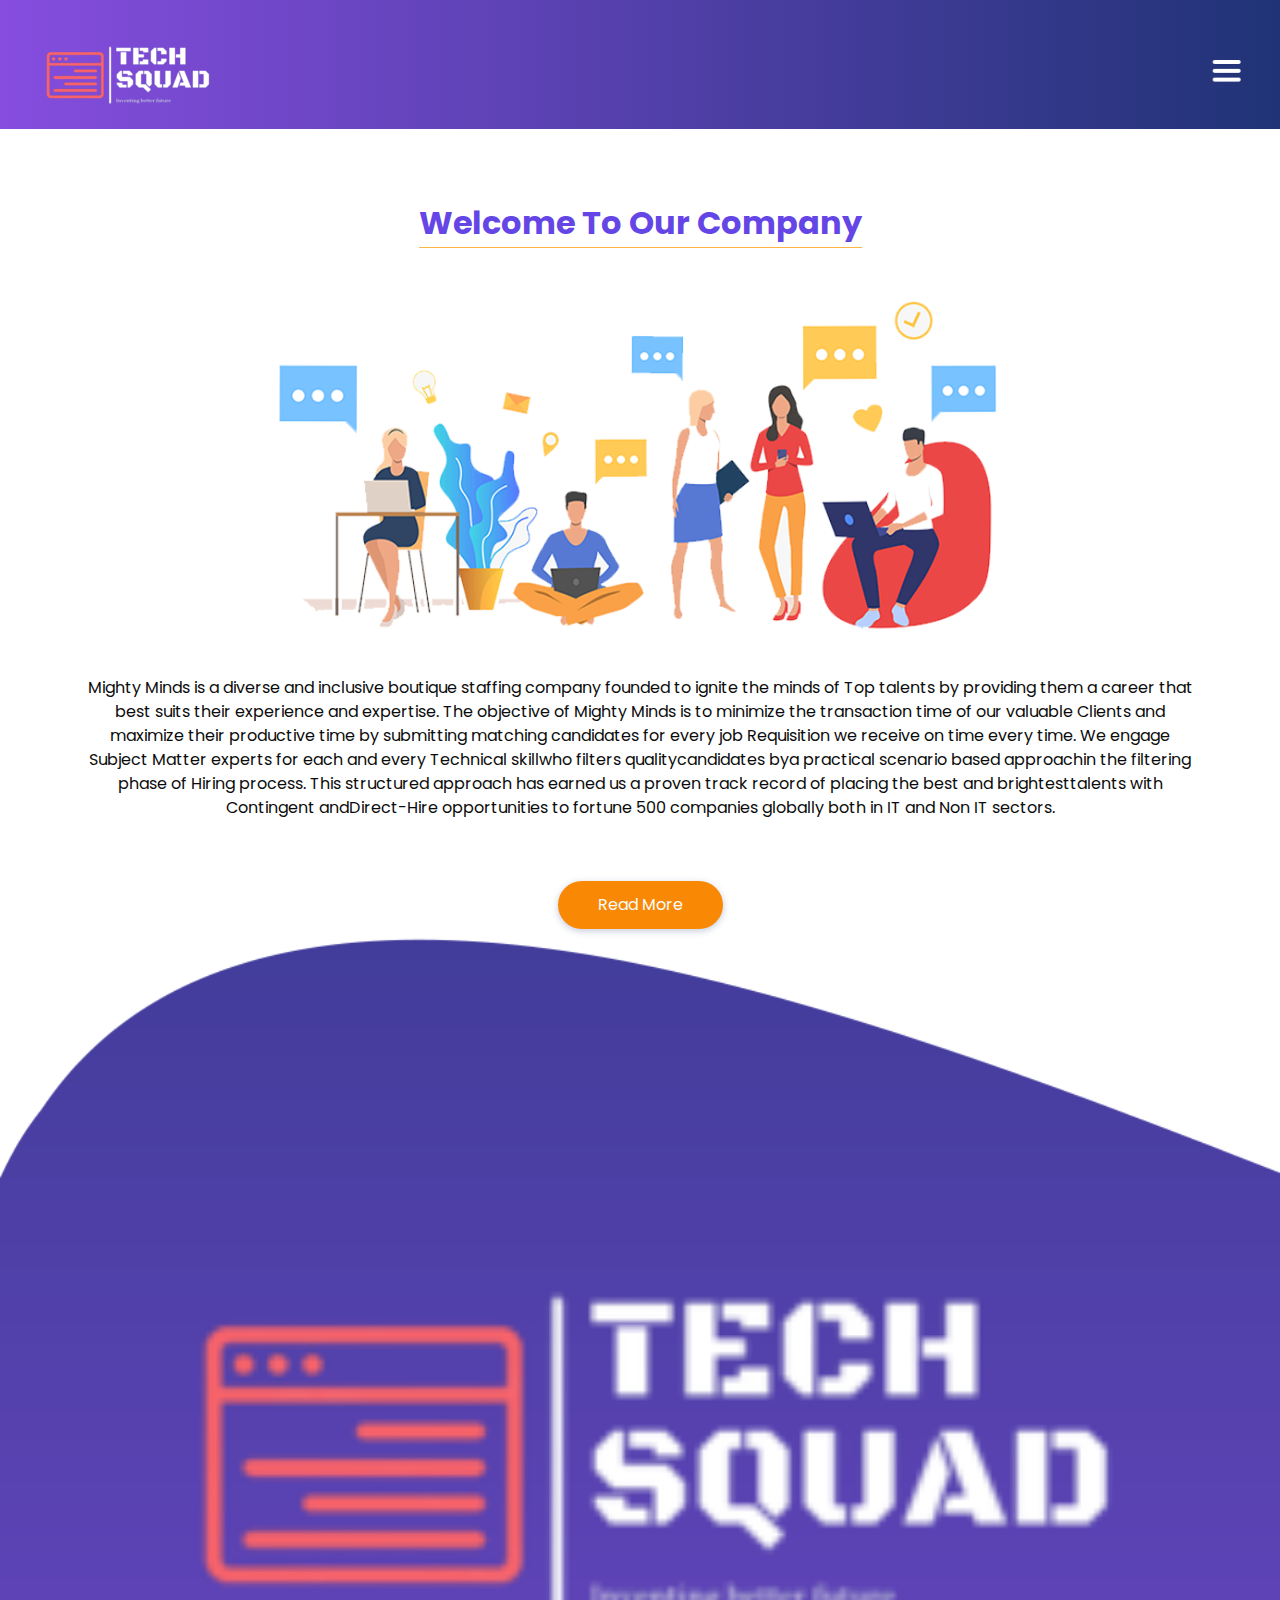
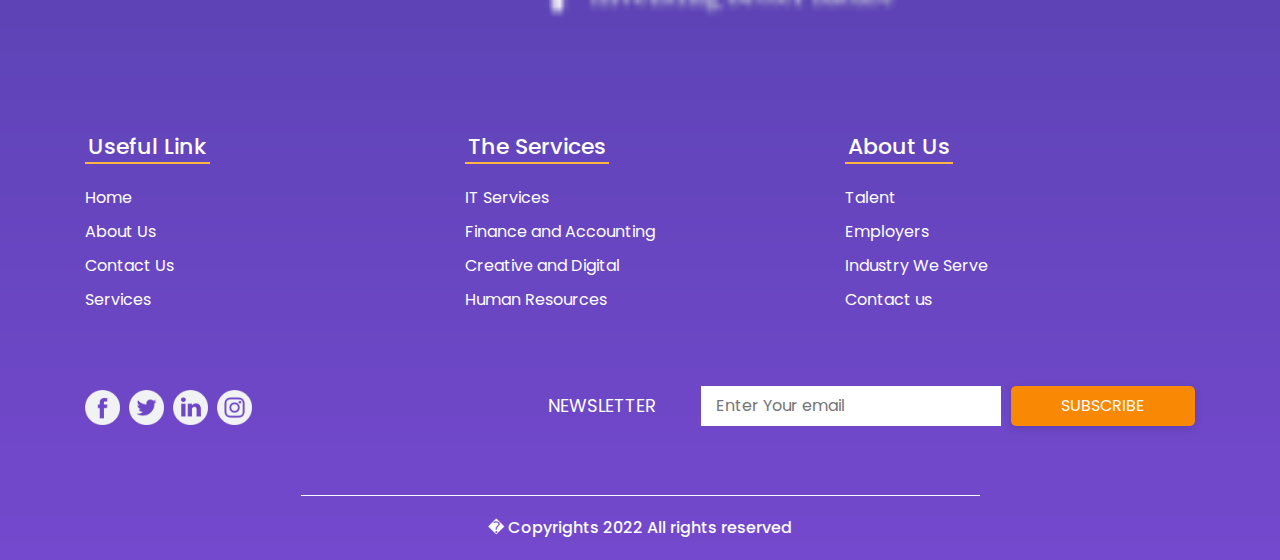
<file: about.html>
<!DOCTYPE html><html><head><meta charset="utf-8"/>


  <link rel="icon" href="images/logo-3-transformed.ico">
  <meta http-equiv="X-UA-Compatible" content="IE=edge"/>
  <!-- Mobile Metas -->
  <meta name="viewport" content="width=device-width, initial-scale=1, shrink-to-fit=no"/>
  <!-- Site Metas -->
  <meta name="keywords" content="TECH SQUAD service provider for IT, HUMANN Resources,Business ANALYST ,FINANCE AND DIGITEL SERVICE"/>
  <meta name="description" content="TECH SQUAD service provider for IT, HUMANN Resources,Business ANALYST ,FINANCE AND DIGITEL SERVICE"/>
  <meta name="author" content="balajimanokaran web developer"/>

  <title>TECH SQUAD</title>

  <!-- slider stylesheet -->
  <link rel="stylesheet" type="text/css" href="https://cdnjs.cloudflare.com/ajax/libs/OwlCarousel2/2.1.3/assets/owl.carousel.min.css"/>

  <!-- bootstrap core css -->
  <link rel="stylesheet" type="text/css" href="css/bootstrap.css"/>

  <!-- fonts style -->
  <link href="https://fonts.googleapis.com/css?family=Dosis:400,500|Poppins:400,700&amp;display=swap" rel="stylesheet"/>
  <!-- Custom styles for this template -->
  <link href="css/style.css" rel="stylesheet"/>
  <!-- responsive style -->
  <link href="css/responsive.css" rel="stylesheet"/>
</head>

<body class="sub_page">
  <div class="hero_area">
    <!-- header section strats -->
    <header class="header_section">
      <div class="container-fluid">
        <div class="row">
          <div class="col-lg-12">
            <nav class="navbar navbar-expand-lg custom_nav-container ">
              <a class="navbar-brand" href="index.html">
                <span style="    width: max-content;">
                  <img class="logo" src="images\logo-3.png">
                </span>
              </a>
              <button class="navbar-toggler" type="button" data-toggle="collapse" data-target="#navbarSupportedContent" aria-controls="navbarSupportedContent" aria-expanded="false" aria-label="Toggle navigation">
                <span class="navbar-toggler-icon"></span>
              </button>

              <div class="collapse navbar-collapse" id="navbarSupportedContent">
                <div class="d-flex  flex-column flex-lg-row align-items-center">
                  <ul class="navbar-nav  ">
                    <li class="nav-item active">
                      <a class="nav-link" href="index.html">Home <span class="sr-only">(current)</span></a>
                    </li>
                    <li class="nav-item">
                      <a class="nav-link" href="about.html">About </a>
                    </li>

                    <li class="nav-item ">
                    

                      <div class="dropdown">
                        <div class=" nav-link dropbtn"><a class=" nav-link dropbtn" href="ouruproch.html">Our &nbsp;Approach</a></div>
                        <div class="dropdown-content">
                      <a href="#">Our Unique Hiring Approach</a>
                      <a href="#">Why Us</a>
                      <a href="#">Employers</a>
                      <a href="#">Industry We Serve</a>
                        </div></div>
                    </li>
                    <li class="nav-item">

                      <div class="dropdown">
                        <div class=" nav-link dropbtn ourdata">Our&nbsp;Database</div>
                        <div style="min-width: 140px;" class="dropdown-content">
                          <a href="IT.html">IT Services</a>
                          <a href="digital.html">Creative and Digital</a>
                          <a href="finance.html">Finance and Accounting</a>
                          <a href="support.html">Support Function</a>
                        </div></div>
                      
                    </li>
                    <li class="nav-item">
                      <a class="nav-link" href="service.html">Our Focus Areas  </a>
                    </li>
                    <li class="nav-item">
                      <a class="nav-link" href="team.html">Our Team   </a>
                    </li>


                    <li class="nav-item">
                      <a class="nav-link" href="contact.html">Contact us</a>
                    </li>
                    
                  </ul>
                  
                </div>
              </div>
            </nav>
          </div>
        </div>
      </div>
    </header>
    <!-- end header section -->
  </div>

  <!-- welcome section -->
  <section class="welcome_section layout_padding">
    <div class="container">
      <div class="custom_heading-container">
        <h2>
          Welcome To Our Company
        </h2>
      </div>
      <div class="layout_padding2">
        <div class="img-box">
          <img src="images/welcome.png" alt=""/>
        </div>
        <div class="detail-box">
          <p>
            Mighty Minds is a diverse and inclusive boutique staffing company founded to ignite the minds of Top talents by providing them a career that best suits their experience and expertise. The objective of Mighty Minds is to minimize the transaction time of our valuable Clients and maximize their productive time by submitting matching candidates for every job Requisition we receive on time every time. We engage Subject Matter experts for each and every Technical skillwho filters qualitycandidates bya practical scenario based approachin the filtering phase of Hiring process. This structured approach has earned us a proven track record of placing the best and brightesttalents with Contingent andDirect-Hire opportunities to fortune 500 companies globally both in IT and Non IT sectors.
          </p>
          <div>
            <a href="">
              Read More
            </a>
          </div>
        </div>
      </div>

    </div>
  </section>
  <!-- end welcome section -->


<!-- end contact section -->
<div class="footer_bg">
  <!-- info section -->
  <section class="info_section layout_padding2-bottom">
    <div class="container containerbot">
      <h3 class="orangetext">
        <span>
                <img class="footerlogo" src="images\logo-3.png">
              </span>
      </h3>
    </div>
    <div class="container info_content containerbot">

      <div>
        <div class="row">
          <div class="col-md-6 col-lg-4">
            <div class="d-flex">
              <h5>
                Useful Link
              </h5>
            </div>
            <div class="d-flex ">
              <ul>
                <li>
                  <a href="index.html">
                    Home
                  </a>
                </li>
                <li>
                  <a href="about.html">
                    About Us
                  </a>
                </li>
                <li>
                  <a href="contact.html">
                    Contact Us
                  </a>
                </li>
                <li>
                  <a href="service.html">
                    Services
                  </a>
                </li>
              
              </ul>

            </div>
          </div>
          <div class="col-md-6 col-lg-4">
            <div class="d-flex">
              <h5>
                The Services
              </h5>
            </div>
            <div class="d-flex ">
              <ul>
               
                <li>
                  <a href="IT.html">
                    IT Services
                  </a>
                </li>
                <li>
                  <a href="finance.html">
                    Finance and Accounting
                  </a>
                </li>
                <li>
                  <a href="digital.html">
                    Creative and Digital
                  </a>
                </li>
                <li>
                  <a href="support.html">
                    Human Resources
                  </a>
                </li>
              </ul>

            </div>
          </div>
          <div class="col-md-6 col-lg-4">
            <div class="d-flex">
              <h5>
                About Us
               
              </h5>
            </div>
            <div class="d-flex ">
              <ul>
                
                <li>
                  <a href="ouruproch.html">
                    Talent 
                  </a>
                </li>
                <li>
                  <a href="ouruproch.html">
                    Employers 
                  </a>
                </li>
                <li>
                  <a href="ouruproch.html">
                    Industry We Serve 
                  </a>
                </li>
                <li>
                  <a href="contact.html">
                    Contact us
                  </a>
                </li>
               
              </ul>
              
            </div>
          </div>
        </div>
      </div>
      <div class="d-flex flex-column flex-lg-row justify-content-between align-items-center align-items-lg-baseline">
        <div class="social-box">
          <a href="">
            <img src="images/fb.png" alt=""/>
          </a>

          <a href="">
            <img src="images/twitter.png" alt=""/>
          </a>
          <a href="">
            <img src="images/linkedin1.png" alt=""/>
          </a>
          <a href="">
            <img src="images/instagram1.png" alt=""/>
          </a>
        </div>
        <div class="form_container mt-5">
          <form action="">
            <label for="subscribeMail">
              Newsletter
            </label>
            <input type="email" placeholder="Enter Your email" id="subscribeMail"/>
            <button type="submit">
              Subscribe
            </button>
          </form>
        </div>
      </div>
    </div>

  </section>

  <!-- end info_section -->

  <!-- footer section -->
  <section class="container-fluid footer_section">
    <p>
      � Copyrights 2022 All rights reserved
    </p>
  </section>
  <!-- footer section -->
</div>


<script type="text/javascript" src="js/jquery-3.4.1.min.js"></script>
<script type="text/javascript" src="js/bootstrap.js"></script>

<style>

  @media (min-width: 300px)and (max-width:991px){
  .ourdata{
    
    margin-left: 30px;
  
  }
  }


  

  </style>

</body></html>
</file>
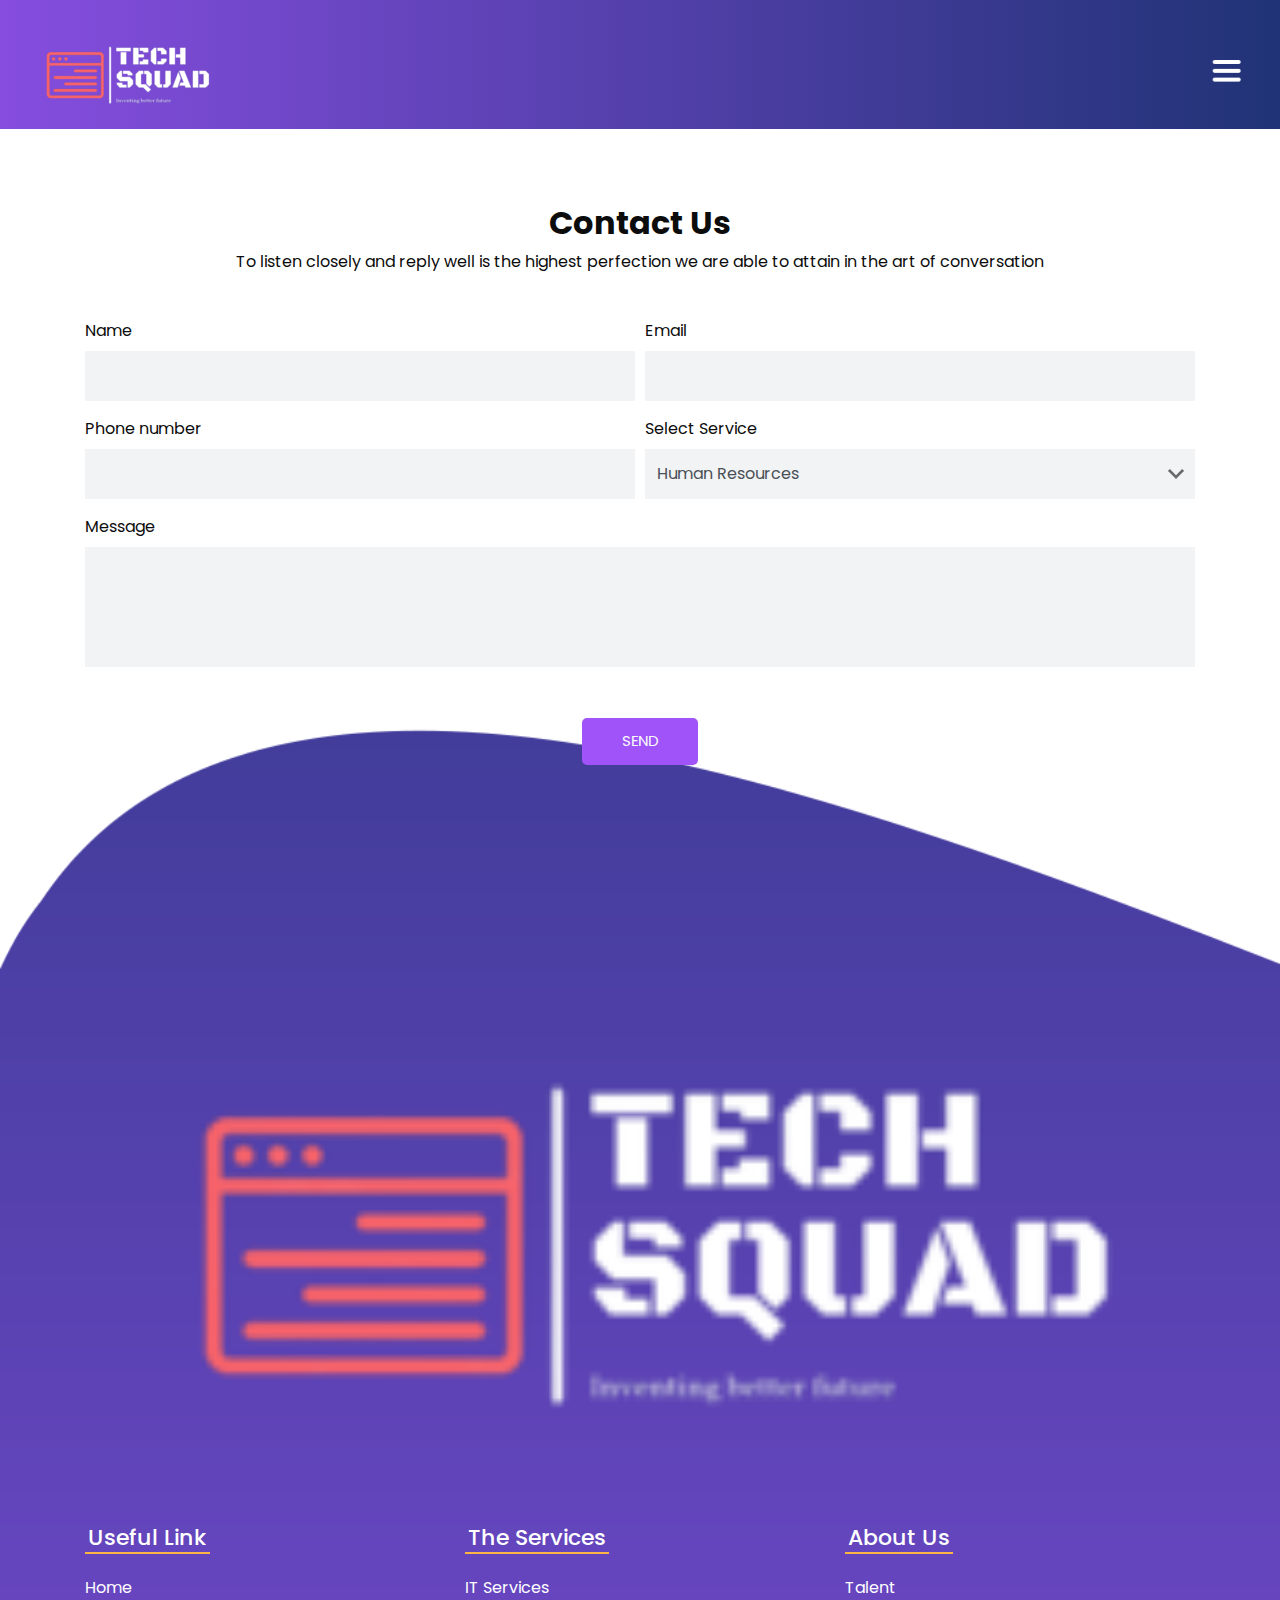
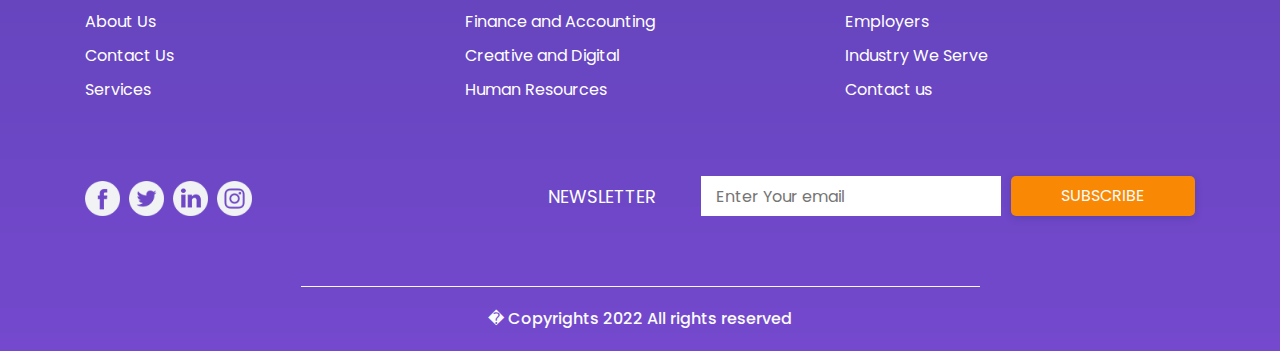
<file: contact.html>
<!DOCTYPE html><html><head><meta charset="utf-8"/>


  <link rel="icon" href="images/logo-3-transformed.ico">
  <meta http-equiv="X-UA-Compatible" content="IE=edge"/>
  <!-- Mobile Metas -->
  <meta name="viewport" content="width=device-width, initial-scale=1, shrink-to-fit=no"/>
  <!-- Site Metas -->
  <meta name="keywords" content="TECH SQUAD service provider for IT, HUMANN Resources,Business ANALYST ,FINANCE AND DIGITEL SERVICE"/>
  <meta name="description" content="TECH SQUAD service provider for IT, HUMANN Resources,Business ANALYST ,FINANCE AND DIGITEL SERVICE"/>
  <meta name="author" content="balajimanokaran web developer"/>

  <title>TECH SQUAD</title>

  <!-- slider stylesheet -->
  <link rel="stylesheet" type="text/css" href="https://cdnjs.cloudflare.com/ajax/libs/OwlCarousel2/2.1.3/assets/owl.carousel.min.css"/>

  <!-- bootstrap core css -->
  <link rel="stylesheet" type="text/css" href="css/bootstrap.css"/>

  <!-- fonts style -->
  <link href="https://fonts.googleapis.com/css?family=Dosis:400,500|Poppins:400,700&amp;display=swap" rel="stylesheet"/>
  <!-- Custom styles for this template -->
  <link href="css/style.css" rel="stylesheet"/>
  <!-- responsive style -->
  <link href="css/responsive.css" rel="stylesheet"/>
</head>

<body class="sub_page">
  <div class="hero_area">
    <!-- header section strats -->
    <header class="header_section">
      <div class="container-fluid">
        <div class="row">
          <div class="col-lg-12">
            <nav class="navbar navbar-expand-lg custom_nav-container ">
              <a class="navbar-brand" href="index.html">
                <span style="    width: max-content;">
                  <img class="logo" src="images\logo-3.png">
                </span>
              </a>
              <button class="navbar-toggler" type="button" data-toggle="collapse" data-target="#navbarSupportedContent" aria-controls="navbarSupportedContent" aria-expanded="false" aria-label="Toggle navigation">
                <span class="navbar-toggler-icon"></span>
              </button>

              <div class="collapse navbar-collapse" id="navbarSupportedContent">
                <div class="d-flex  flex-column flex-lg-row align-items-center">
                  <ul class="navbar-nav  ">
                    <li class="nav-item active">
                      <a class="nav-link" href="index.html">Home <span class="sr-only">(current)</span></a>
                    </li>
                    <li class="nav-item">
                      <a class="nav-link" href="about.html">About </a>
                    </li>

                    <li class="nav-item ">
                    

                      <div class="dropdown">
                        <div class=" nav-link dropbtn"><a class=" nav-link dropbtn" href="ouruproch.html">Our &nbsp;Approach</a></div>
                        <div class="dropdown-content">
                      <a href="#">Our Unique Hiring Approach</a>
                      <a href="#">Why Us</a>
                      <a href="#">Employers</a>
                      <a href="#">Industry We Serve</a>
                        </div></div>
                    </li>
                    <li class="nav-item">

                      <div class="dropdown">
                        <div class=" nav-link dropbtn ourdata">Our&nbsp;Database</div>
                        <div style="min-width: 140px;" class="dropdown-content">
                          <a href="IT.html">IT Services</a>
                          <a href="digital.html">Creative and Digital</a>
                          <a href="finance.html">Finance and Accounting</a>
                          <a href="support.html">Support Function</a>
                        </div></div>
                      
                    </li>
                    <li class="nav-item">
                      <a class="nav-link" href="service.html">Our Focus Areas  </a>
                    </li>
                    <li class="nav-item">
                      <a class="nav-link" href="team.html">Our Team   </a>
                    </li>


                    <li class="nav-item">
                      <a class="nav-link" href="contact.html">Contact us</a>
                    </li>
                    
                  </ul>
                  
                </div>
              </div>
            </nav>
          </div>
        </div>
      </div>
    </header>
    <!-- end header section -->
  </div>

  <!-- contact section -->
  <section class="contact_section layout_padding">
    <div class="container contact_heading">
      <h2>
        Contact Us
      </h2>
      <p>
        To listen closely and reply well is the highest perfection we are able to attain in the art of conversation
      </p>
    </div>
    <div class="container">
      <form>
        <div class="form-row">
          <div class="form-group col-md-6">
            <label for="inputName4">Name</label>
            <input type="text" class="form-control" id="inputName4"/>
          </div>
          <div class="form-group col-md-6">
            <label for="inputEmail4">Email</label>
            <input type="email" class="form-control" id="inputEmail4"/>
          </div>

        </div>
        <div class="form-row">
          <div class="form-group col-md-6">
            <label for="inputNumber4">Phone number</label>
            <input type="tel" class="form-control" id="inputNumber4"/>
          </div>
          <div class="form-group col-md-6">
            <label for="inputState">Select Service</label>
            <select id="inputState" class="form-control">
              <option selected="">Human Resources</option>
              <option>Creative and Digital</option>
              <option>IT Services</option>
              <option>Finance and Accounting</option>
            </select>
          </div>

        </div>
        <div class="form-group">
          <label for="inputMessage">Message</label>
          <input type="text" class="form-control" id="inputMessage" placeholder=""/>
        </div>
    </div>

    <div class="d-flex justify-content-center">
      <button type="submit" class="">Send</button>
    </div>
    </form>
    
  </section>

<!-- end contact section -->
<div class="footer_bg">
  <!-- info section -->
  <section class="info_section layout_padding2-bottom">
    <div class="container containerbot">
      <h3 class="orangetext">
        <span>
                <img class="footerlogo" src="images\logo-3.png">
              </span>
      </h3>
    </div>
    <div class="container info_content containerbot">

      <div>
        <div class="row">
          <div class="col-md-6 col-lg-4">
            <div class="d-flex">
              <h5>
                Useful Link
              </h5>
            </div>
            <div class="d-flex ">
              <ul>
                <li>
                  <a href="index.html">
                    Home
                  </a>
                </li>
                <li>
                  <a href="about.html">
                    About Us
                  </a>
                </li>
                <li>
                  <a href="contact.html">
                    Contact Us
                  </a>
                </li>
                <li>
                  <a href="service.html">
                    Services
                  </a>
                </li>
                
              </ul>

            </div>
          </div>
          <div class="col-md-6 col-lg-4">
            <div class="d-flex">
              <h5>
                The Services
              </h5>
            </div>
            <div class="d-flex ">
              <ul>
               
                <li>
                  <a href="IT.html">
                    IT Services
                  </a>
                </li>
                <li>
                  <a href="finance.html">
                    Finance and Accounting
                  </a>
                </li>
                <li>
                  <a href="digital.html">
                    Creative and Digital
                  </a>
                </li>
                <li>
                  <a href="support.html">
                    Human Resources
                  </a>
                </li>
              </ul>

            </div>
          </div>
          <div class="col-md-6 col-lg-4">
            <div class="d-flex">
              <h5>
                About Us
               
              </h5>
            </div>
            <div class="d-flex ">
              <ul>
                
                <li>
                  <a href="ouruproch.html">
                    Talent 
                  </a>
                </li>
                <li>
                  <a href="ouruproch.html">
                    Employers 
                  </a>
                </li>
                <li>
                  <a href="ouruproch.html">
                    Industry We Serve 
                  </a>
                </li>
                <li>
                  <a href="contact.html">
                    Contact us
                  </a>
                </li>
               
              </ul>
              
            </div>
          </div>
        </div>
      </div>
      <div class="d-flex flex-column flex-lg-row justify-content-between align-items-center align-items-lg-baseline">
        <div class="social-box">
          <a href="">
            <img src="images/fb.png" alt=""/>
          </a>

          <a href="">
            <img src="images/twitter.png" alt=""/>
          </a>
          <a href="">
            <img src="images/linkedin1.png" alt=""/>
          </a>
          <a href="">
            <img src="images/instagram1.png" alt=""/>
          </a>
        </div>
        <div class="form_container mt-5">
          <form action="">
            <label for="subscribeMail">
              Newsletter
            </label>
            <input type="email" placeholder="Enter Your email" id="subscribeMail"/>
            <button type="submit">
              Subscribe
            </button>
          </form>
        </div>
      </div>
    </div>

  </section>

  <!-- end info_section -->

  <!-- footer section -->
  <section class="container-fluid footer_section">
    <p>
      � Copyrights 2022 All rights reserved
    </p>
  </section>
  <!-- footer section -->
</div>


<script type="text/javascript" src="js/jquery-3.4.1.min.js"></script>
<script type="text/javascript" src="js/bootstrap.js"></script>
<style>

  @media (min-width: 300px)and (max-width:991px){
  .ourdata{
    
    margin-left: 30px;
  
  }
  }
  </style>


</body></html>
</file>
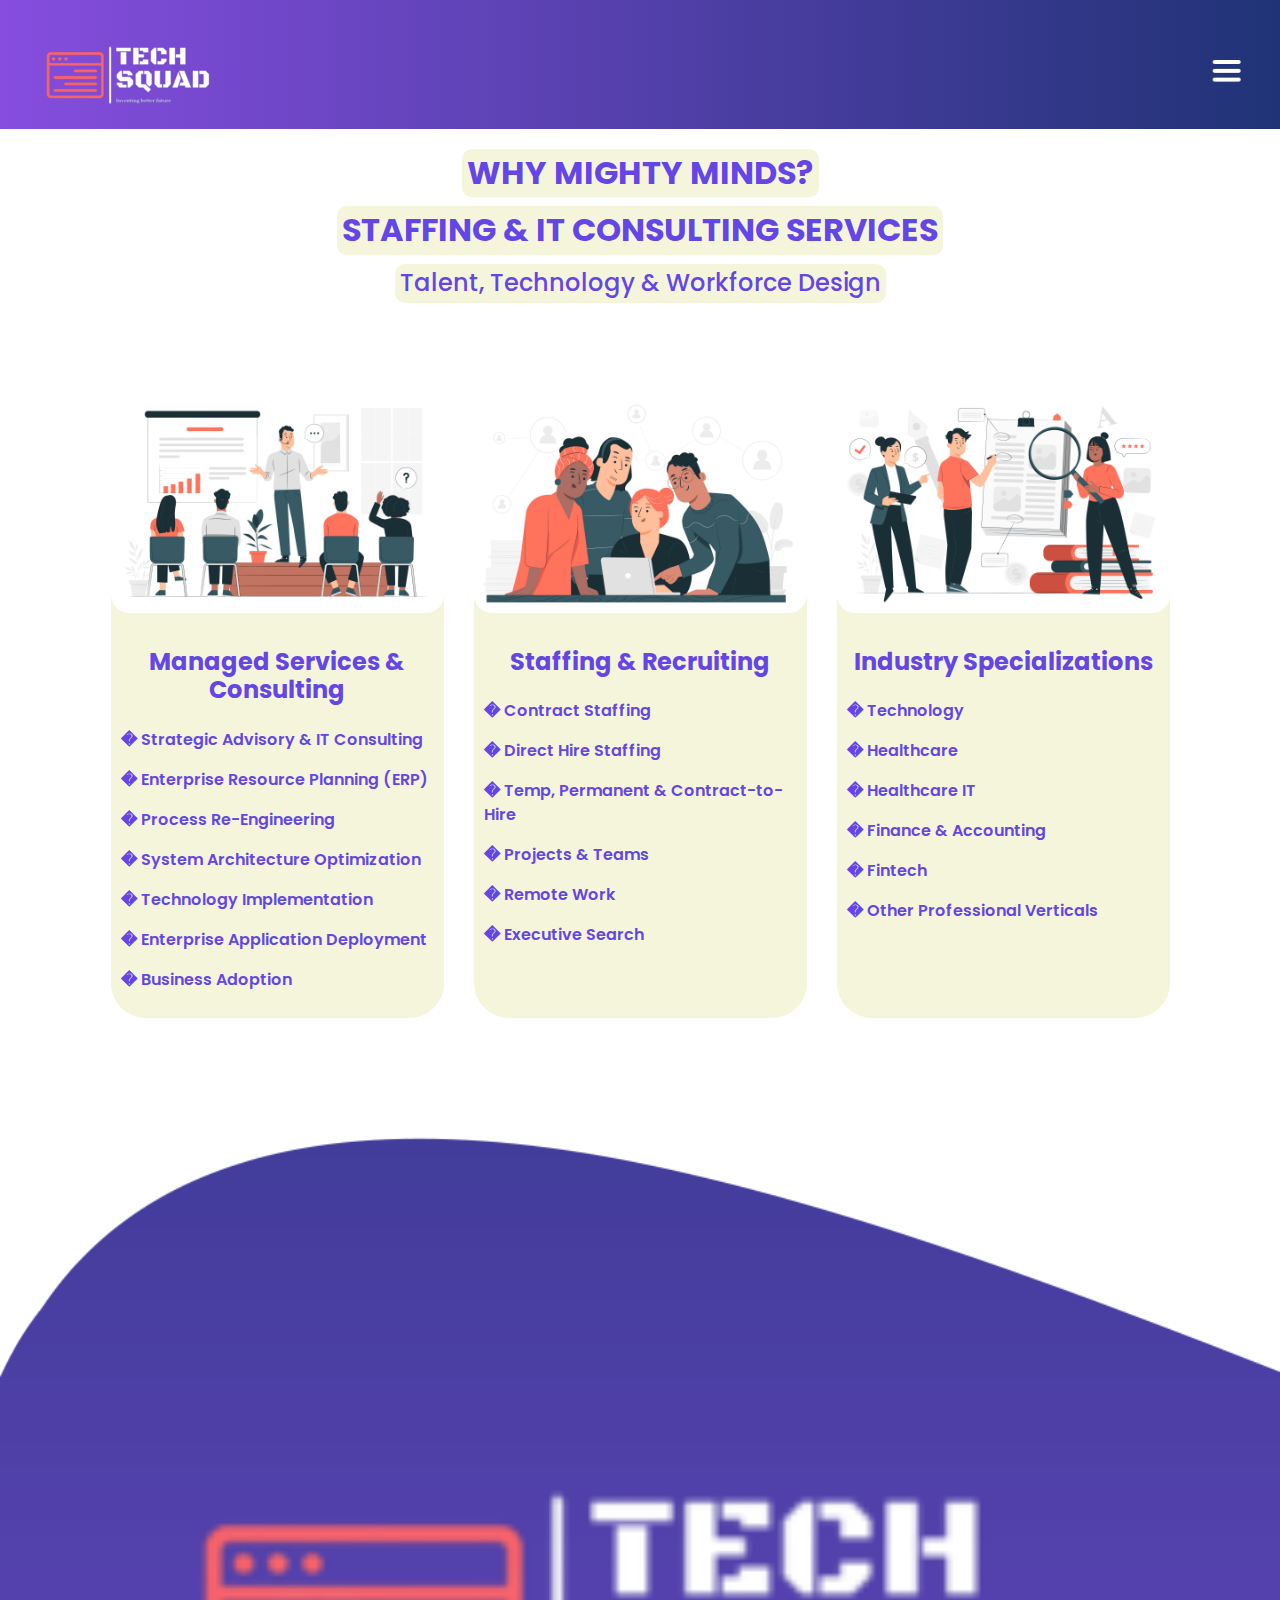
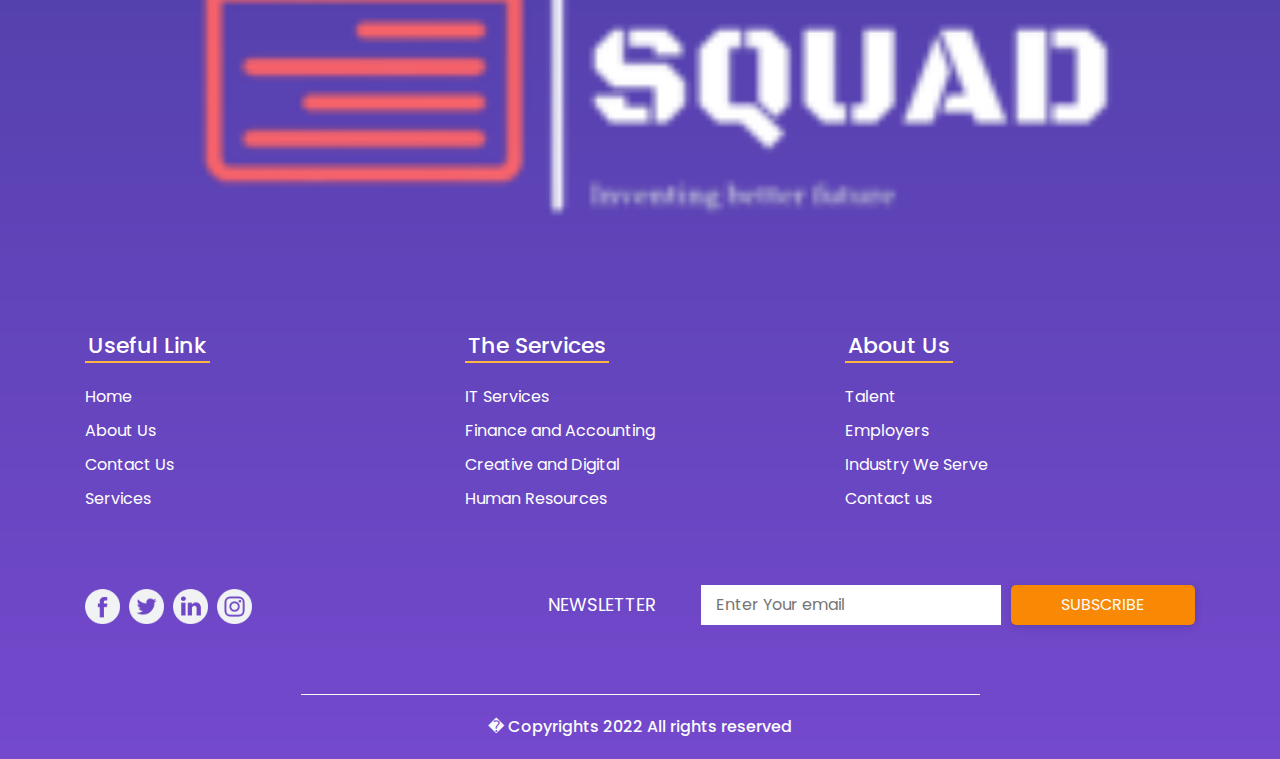
<file: service.html>
<!DOCTYPE html><html><head><meta charset="utf-8"/>


  <link rel="icon" href="images/logo-3-transformed.ico">
  <meta http-equiv="X-UA-Compatible" content="IE=edge"/>
  <!-- Mobile Metas -->
  <meta name="viewport" content="width=device-width, initial-scale=1, shrink-to-fit=no"/>
  <!-- Site Metas -->
  <meta name="keywords" content="TECH SQUAD service provider for IT, HUMANN Resources,Business ANALYST ,FINANCE AND DIGITEL SERVICE"/>
  <meta name="description" content="TECH SQUAD service provider for IT, HUMANN Resources,Business ANALYST ,FINANCE AND DIGITEL SERVICE"/>
  <meta name="author" content="balajimanokaran web developer"/>

  <title>TECH SQUAD</title>
  <!-- slider stylesheet -->
  <link rel="stylesheet" type="text/css" href="https://cdnjs.cloudflare.com/ajax/libs/OwlCarousel2/2.1.3/assets/owl.carousel.min.css"/>

  <!-- bootstrap core css -->
  <link rel="stylesheet" type="text/css" href="css/bootstrap.css"/>

  <!-- fonts style -->
  <link href="https://fonts.googleapis.com/css?family=Dosis:400,500|Poppins:400,700&amp;display=swap" rel="stylesheet"/>
  <!-- Custom styles for this template -->
  <link href="css/style.css" rel="stylesheet"/>
  <!-- responsive style -->
  <link href="css/responsive.css" rel="stylesheet"/>
</head>

<body class="sub_page">
  <div class="hero_area">
    <!-- header section strats -->
    <header class="header_section">
      <div class="container-fluid">
        <div class="row">
          <div class="col-lg-12">
            <nav class="navbar navbar-expand-lg custom_nav-container ">
              <a class="navbar-brand" href="index.html">
                <span style="    width: max-content;">
                  <img class="logo" src="images\logo-3.png">
                </span>
              </a>
              <button class="navbar-toggler" type="button" data-toggle="collapse" data-target="#navbarSupportedContent" aria-controls="navbarSupportedContent" aria-expanded="false" aria-label="Toggle navigation">
                <span class="navbar-toggler-icon"></span>
              </button>

              <div class="collapse navbar-collapse" id="navbarSupportedContent">
                <div class="d-flex  flex-column flex-lg-row align-items-center">
                  <ul class="navbar-nav  ">
                    <li class="nav-item active">
                      <a class="nav-link" href="index.html">Home <span class="sr-only">(current)</span></a>
                    </li>
                    <li class="nav-item">
                      <a class="nav-link" href="about.html">About </a>
                    </li>

                    <li class="nav-item ">
                    

                      <div class="dropdown">
                        <div class=" nav-link dropbtn"><a class=" nav-link dropbtn" href="ouruproch.html">Our &nbsp;Approach</a></div>
                        <div class="dropdown-content">
                      <a href="#">Our Unique Hiring Approach</a>
                      <a href="#">Why Us</a>
                      <a href="#">Employers</a>
                      <a href="#">Industry We Serve</a>
                        </div></div>
                    </li>
                    <li class="nav-item">

                      <div class="dropdown">
                        <div class=" nav-link dropbtn ourdata">Our&nbsp;Database</div>
                        <div style="min-width: 140px;" class="dropdown-content">
                          <a href="IT.html">IT Services</a>
                          <a href="digital.html">Creative and Digital</a>
                          <a href="finance.html">Finance and Accounting</a>
                          <a href="support.html">Support Function</a>
                        </div></div>
                      
                    </li>
                    <li class="nav-item">
                      <a class="nav-link" href="service.html">Our Focus Areas  </a>
                    </li>
                    <li class="nav-item">
                      <a class="nav-link" href="team.html">Our Team   </a>
                    </li>


                    <li class="nav-item">
                      <a class="nav-link" href="contact.html">Contact us</a>
                    </li>
                    
                  </ul>
                  
                </div>
              </div>
            </nav>
          </div>
        </div>
      </div>
    </header>
    <!-- end header section -->
  </div>

  <!-- service section -->

  <section class="service_section">
    <div class="container">
      <div class="custom_heading-container">
        <h2>
          WHY MIGHTY MINDS?
        </h2>

        
      </div>
      <div class="custom_heading-container">
      <h2 >
        STAFFING & IT CONSULTING SERVICES</h2></div>
        <div class="custom_heading-container">
          <h4>
            Talent, Technology & Workforce Design
          </h3>
        </div>
      <div class="service_container layout_padding2">
        <div class="service_box">
          <div class="img-box">
            <img src="images/19245711_6101073.jpg" alt=""/>
          </div>
          <div class="detail-box">
            <h4>
              Managed Services & Consulting
            </h4>
            <div class="aligen">
            <p class="parapoint">
              � Strategic Advisory & IT Consulting</p>

              <p class="parapoint"> � Enterprise Resource Planning (ERP)</p>
              
                <p class="parapoint"> � Process Re-Engineering</p>
              
                  <p class="parapoint">� System Architecture Optimization</p>
                    <p class="parapoint">� Technology Implementation</p>
              
                    <p class="parapoint">� Enterprise Application Deployment</p>
              
                      <p class="parapoint">� Business Adoption</p>
            </p></div>
          </div>
        </div>
        <div class="service_box">
          <div class="img-box">
            <img src="images/10791990_4567321.jpg" alt=""/>
          </div>
          <div class="detail-box">
            <h4>
              Staffing & Recruiting
            </h4>
            <div class="aligen">
            <p class="parapoint">
              � Contract Staffing</p>

              <p class="parapoint">� Direct Hire Staffing</p>
              
              <p class="parapoint">� Temp, Permanent & Contract-to-Hire</p>
              
              <p class="parapoint">� Projects & Teams</p>
              
              <p class="parapoint">� Remote Work</p>
              
              <p class="parapoint">� Executive Search</p>
            </p> </div>
          </div>
        </div>
        <div class="service_box">
          <div class="img-box">
            <img src="images/20134681_6242692.jpg" alt=""/>
          </div>
          <div class="detail-box">
            <h4>
              
Industry Specializations
            </h4>
            <div class="aligen">
            <p class="parapoint">
              �   Technology</p>

              <p class="parapoint"> � Healthcare</p>
              
              <p class="parapoint">�  Healthcare IT</p>
              
              <p class="parapoint"> � Finance & Accounting</p>
              
              <p class="parapoint">�  Fintech</p>
              
              <p class="parapoint">�   Other Professional Verticals</p>
            
          </div> </div>
        </div>
      </div>
      <div style="display:none !important;">
        <a href="">
          Read More
        </a>
      </div>
    </div>
  </section>

  <!-- end service section -->
<!-- end contact section -->
<div class="footer_bg">
  <!-- info section -->
  <section class="info_section layout_padding2-bottom">
    <div class="container containerbot">
      <h3 class="orangetext">
        <span>
                <img class="footerlogo" src="images\logo-3.png">
              </span>
      </h3>
    </div>
    <div class="container info_content containerbot">

      <div>
        <div class="row">
          <div class="col-md-6 col-lg-4">
            <div class="d-flex">
              <h5>
                Useful Link
              </h5>
            </div>
            <div class="d-flex ">
              <ul>
                <li>
                  <a href="index.html">
                    Home
                  </a>
                </li>
                <li>
                  <a href="about.html">
                    About Us
                  </a>
                </li>
                <li>
                  <a href="contact.html">
                    Contact Us
                  </a>
                </li>
                <li>
                  <a href="service.html">
                    Services
                  </a>
                </li>
                
              </ul>

            </div>
          </div>
          <div class="col-md-6 col-lg-4">
            <div class="d-flex">
              <h5>
                The Services
              </h5>
            </div>
            <div class="d-flex ">
              <ul>
                
                <li>
                  <a href="IT.html">
                    IT Services
                  </a>
                </li>
                <li>
                  <a href="finance.html">
                    Finance and Accounting
                  </a>
                </li>
                <li>
                  <a href="digital.html">
                    Creative and Digital
                  </a>
                </li>
                <li>
                  <a href="support.html">
                    Human Resources
                  </a>
                </li>
              </ul>

            </div>
          </div>
          <div class="col-md-6 col-lg-4">
            <div class="d-flex">
              <h5>
                About Us
               
              </h5>
            </div>
            <div class="d-flex ">
              <ul>
                
                <li>
                  <a href="ouruproch.html">
                    Talent 
                  </a>
                </li>
                <li>
                  <a href="ouruproch.html">
                    Employers 
                  </a>
                </li>
                <li>
                  <a href="ouruproch.html">
                    Industry We Serve 
                  </a>
                </li>
                <li>
                  <a href="contact.html">
                    Contact us
                  </a>
                </li>
               
              </ul>
              
            </div>
          </div>
        </div>
      </div>
      <div class="d-flex flex-column flex-lg-row justify-content-between align-items-center align-items-lg-baseline">
        <div class="social-box">
          <a href="">
            <img src="images/fb.png" alt=""/>
          </a>

          <a href="">
            <img src="images/twitter.png" alt=""/>
          </a>
          <a href="">
            <img src="images/linkedin1.png" alt=""/>
          </a>
          <a href="">
            <img src="images/instagram1.png" alt=""/>
          </a>
        </div>
        <div class="form_container mt-5">
          <form action="">
            <label for="subscribeMail">
              Newsletter
            </label>
            <input type="email" placeholder="Enter Your email" id="subscribeMail"/>
            <button type="submit">
              Subscribe
            </button>
          </form>
        </div>
      </div>
    </div>

  </section>


  <style>
    .service_section {
    text-align: center;
    color: #f9fcfb;
     background-image:none !important; 
    background-size: 100% 100%;
    padding-top: 275px;
    padding-bottom: 125px;
    background-repeat: no-repeat;
    margin-top: -150px;
}


.sub_page .service_section {
  margin-top: 20px;
    margin-bottom: 150px



}

.parapoint{
  font-weight: 600;
}

.service_section {
    text-align: center;
    color: #6446e6;
    background-image: none !important;
    background-size: 100% 100%;
     padding-top: 0px; 
     padding-bottom: 0px; 
    background-repeat: no-repeat;
     margin-top: 0px; 


}
.bold{
  font-weight: bolder;
  
}

.aligen{
  text-align: left !important;
    padding-left: 35px;
    background-color: beige;
    border-radius: 35px;
    padding: 10px;
}

.service_section .service_container .service_box {
    width: 30%;
    min-width: 300px;
    margin: 35px 15px;
    background-color: beige;
    border-radius: 35px;
}

.service_section .custom_heading-container h2 {
    border-color: #f9fcfb;
    background-color: beige;
    border-radius: 10px;
    padding: 5px;
}
h4, .h4 {
    font-size: 1.5rem;
    background-color: beige;
    border-radius: 10px;
    padding: 5px;
}
  </style>

  <!-- end info_section -->

  <!-- footer section -->
  <section class="container-fluid footer_section">
    <p>
      � Copyrights 2022 All rights reserved
    </p>
  </section>
  <!-- footer section -->
</div>


<script type="text/javascript" src="js/jquery-3.4.1.min.js"></script>
<script type="text/javascript" src="js/bootstrap.js"></script>

<style>

  @media (min-width: 300px)and (max-width:991px){
  .ourdata{
    
    margin-left: 30px;
  
  }
  }
  </style>

</body></html>
</file>
<file: css/style.css>
body {
  font-family: "Poppins", sans-serif;
  color: #0c0c0c;
  background-color: #ffffff;
}

.layout_padding {
  padding: 75px 0;
}

.orangetext{
  color: #f98804 !important;
}

.layout_padding2 {
  padding: 45px 0;
}

.layout_padding2-top {
  padding-top: 45px;
}

.layout_padding2-bottom {
  padding-bottom: 45px;
}

.layout_padding-top {
  padding-top: 75px;
}

.layout_padding-bottom {
  padding-bottom: 75px;
}

.custom_heading-container {
  display: -webkit-box;
  display: -ms-flexbox;
  display: flex;
  -webkit-box-pack: center;
      -ms-flex-pack: center;
          justify-content: center;
}

.custom_heading-container h2 {
  font-weight: bold;
  border-bottom: 1px solid #feb543;
  padding-bottom: 5px;
  color: #6446e6;
}

/*header section*/
.hero_area {
  height: 94vh;
  background: -webkit-gradient(linear, left top, right top, from(#864ddf), to(#203376));
  background: linear-gradient(to right, #864ddf, #203376);
}

.hero_area::before {
  content: "";
    position: absolute;
    width: 59%;
    height: 91%;
    background-image: url(../images/hero-bg.png);
    background-size: 160% 122%;
    background-repeat: no-repeat;
    top: 25px;
    right: 0;
}

.sub_page .hero_area {
  height: auto;
}

.sub_page .hero_area::before {
  display: none;
}

.hero_area.sub_pages {
  height: auto;
}

.header_section {
  padding-top: 15px;
}

.header_section .container-fluid {
  padding-right: 25px;
  padding-left: 25px;
}

.header_section .nav_container {
  margin: 0 auto;
}

.custom_nav-container.navbar-expand-lg .navbar-nav .nav-link {
  padding: 10px 30px;
    color: #f98804;
    text-align: center;
    text-transform: uppercase;
    font-weight: bolder;
}

a,
a:hover,
a:focus {
  text-decoration: none;
}

a:hover,
a:focus {
  color: initial;
}

.btn,
.btn:focus {
  outline: none !important;
  -webkit-box-shadow: none;
          box-shadow: none;
}

.navbar-brand,
.navbar-brand:hover {
  text-transform: uppercase;
  font-weight: bold;
  font-size: 24px;
  color: #fafcfd;
}

.custom_nav-container .nav_search-btn {
  background-image: url(../images/search-icon.png);
  background-size: 22px;
  background-repeat: no-repeat;
  background-position-y: 7px;
  width: 35px;
  height: 35px;
  padding: 0;
  border: none;
}

.navbar-brand {
  display: -webkit-box;
  display: -ms-flexbox;
  display: flex;
  -webkit-box-align: center;
      -ms-flex-align: center;
          align-items: center;
}

.navbar-brand span {
  font-size: 20px;
  font-weight: 700;
  color: #f9fcfb;
  margin-top: 5px;
  text-transform: uppercase;
}

.custom_nav-container {
  z-index: 99999;
  padding: 5px 0;
}

.custom_nav-container .navbar-toggler {
  outline: none;
}

.custom_nav-container .navbar-toggler .navbar-toggler-icon {
  background-image: url(../images/menu.png);
  background-size: 40px;
}

/*end header section*/
/* slider section */

.parawhite{
  color: #f2f3f4;
}


.slider_section {
  color: #f98804;
  display: -webkit-box;
  display: -ms-flexbox;
  display: flex;
  -webkit-box-orient: vertical;
  -webkit-box-direction: normal;
      -ms-flex-direction: column;
          flex-direction: column;
  height: 90%;
  -webkit-box-pack: center;
      -ms-flex-pack: center;
          justify-content: center;
}

.slider_section .row {
  -webkit-box-align: center;
      -ms-flex-align: center;
          align-items: center;
}

.slider_section #carouselExampleIndicators {
  position: unset;
}

.slider_section .carousel_btn-container {
  width: 110px;
  position: absolute;
  bottom: 0;
  display: -webkit-box;
  display: -ms-flexbox;
  display: flex;
  -webkit-box-pack: justify;
      -ms-flex-pack: justify;
          justify-content: space-between;
  left: 2%;
  z-index: 999;
}

.slider_section .carousel_btn-container .carousel-control-prev,
.slider_section .carousel_btn-container .carousel-control-next {
  position: relative;
  width: 50px;
  height: 50px;
  border: none;
  border-radius: 100%;
  opacity: 1;
  background-repeat: no-repeat;
  background-size: 14px;
  background-position: center;
  background-color: #383a90;
  -webkit-transform: translateY(-50%);
          transform: translateY(-50%);
}

.slider_section .carousel_btn-container .carousel-control-prev:hover,
.slider_section .carousel_btn-container .carousel-control-next:hover {
  background-color: #feb543;
}

.slider_section .carousel_btn-container .carousel-control-prev {
  background-image: url(../images/prev.png);
}

.slider_section .carousel_btn-container .carousel-control-next {
  background-image: url(../images/next.png);
}

.slider_section ol.carousel-indicators {
  margin: 0;
  width: 75px;
  bottom: 10%;
  left: 47.5%;
}

.slider_section ol.carousel-indicators li {
  width: 55px;
  height: 55px;
  border-radius: 100%;
  text-indent: 0px;
  text-align: center;
  line-height: 55px;
  color: #f9fcfb;
  background-color: #547bfe;
  opacity: 1;
  display: none;
}

.slider_section ol.carousel-indicators li.active {
  display: block;
}

.slider_detail-box h1 {
  font-weight: bold;
  margin-bottom: 25px;
}

.slider_detail-box .btn-box a {
  display: inline-block;
  padding: 12px 40px;
  background-color: #f98804;
  color: #f9fcfb;
  border-radius: 25px;
  -webkit-box-shadow: 0px 2px 7px 0px rgba(32, 50, 117, 0.26);
  box-shadow: 0px 2px 7px 0px rgba(32, 50, 117, 0.26);
  -webkit-transition: all .3s;
  transition: all .3s;
  border: none;
  margin: 0px 0 60px 0;
}

.slider_detail-box .btn-box a:hover {
  -webkit-transform: translateY(-7px);
          transform: translateY(-7px);
}

.slider_img-box {
  width: 75%;
  margin: 0 auto;
}

.slider_img-box img {
  width: 100%;
}

.welcome_section {
  text-align: center;
}

.welcome_section .img-box {
  width: 65%;
  margin: 0 auto;
}

.welcome_section .img-box img {
  width: 100%;
}

.welcome_section .detail-box {
  margin-top: 45px;
}

.welcome_section .detail-box a {
  display: inline-block;
  padding: 12px 40px;
  background-color: #f98804;
  color: #f9fcfb;
  border-radius: 25px;
  -webkit-box-shadow: 0px 2px 7px 0px rgba(32, 50, 117, 0.26);
  box-shadow: 0px 2px 7px 0px rgba(32, 50, 117, 0.26);
  -webkit-transition: all .3s;
  transition: all .3s;
  border: none;
  margin-top: 45px;
}

.welcome_section .detail-box a:hover {
  -webkit-transform: translateY(-7px);
          transform: translateY(-7px);
}

.service_section {
  text-align: center;
  color: #f9fcfb;
  background-image: url(../images/service-bg.png);
  background-size: 100% 100%;
  padding-top: 275px;
  padding-bottom: 125px;
  background-repeat: no-repeat;
  margin-top: -150px;
}

.service_section .custom_heading-container h2 {
  border-color: #f9fcfb;
}

.service_section .service_container {
  display: -webkit-box;
  display: -ms-flexbox;
  display: flex;
  -webkit-box-pack: center;
      -ms-flex-pack: center;
          justify-content: center;
  -ms-flex-wrap: wrap;
      flex-wrap: wrap;
}

.service_section .service_container .service_box {
  width: 30%;
  min-width: 300px;
  margin: 35px 15px;
}

.service_section .service_container .service_box .img-box {
  border-radius: 18px;
  overflow: hidden;
}

.service_section .service_container .service_box .img-box img {
  width: 100%;
}

.service_section .service_container .service_box .detail-box {
  margin-top: 30px;
}

.service_section .service_container .service_box .detail-box h4 {
  font-weight: bold;
}

.service_section a {
  display: inline-block;
  padding: 12px 40px;
  background-color: #f98840;
  color: #f9fcfb;
  border-radius: 25px;
  -webkit-box-shadow: 0px 2px 7px 0px rgba(32, 50, 117, 0.26);
  box-shadow: 0px 2px 7px 0px rgba(32, 50, 117, 0.26);
  -webkit-transition: all .3s;
  transition: all .3s;
  border: none;
}

.service_section a:hover {
  -webkit-transform: translateY(-7px);
          transform: translateY(-7px);
}

.sub_page .service_section {
  margin-top: 00px;
  margin-bottom: 150px;
}

.problem_section {
  text-align: center;
}

.problem_section .img-box {
  width: 65%;
  margin: 0 auto;
}

.problem_section .img-box img {
  width: 100%;
}

.problem_section .detail-box {
  margin-top: 45px;
}

.problem_section .detail-box a {
  display: inline-block;
  padding: 12px 40px;
  background-color: #f98804;
  color: #f9fcfb;
  border-radius: 25px;
  -webkit-box-shadow: 0px 2px 7px 0px rgba(32, 50, 117, 0.26);
  box-shadow: 0px 2px 7px 0px rgba(32, 50, 117, 0.26);
  -webkit-transition: all .3s;
  transition: all .3s;
  border: none;
  margin-top: 45px;
}

.problem_section .detail-box a:hover {
  -webkit-transform: translateY(-7px);
          transform: translateY(-7px);
}

.why_section {
  color: #f9fcfb;
  background: -webkit-gradient(linear, left top, right top, from(#1b3374), to(#8f4fe8));
  background: linear-gradient(to right, #1b3374, #8f4fe8);
}

.why_section .custom_heading-container h2 {
  border-color: #f9fcfb;
}

.why_section p {
  text-align: center;
  margin: 40px 0 55px 0;
}

.why_section .row .col-md-3 {
  display: -webkit-box;
  display: -ms-flexbox;
  display: flex;
  -webkit-box-align: center;
      -ms-flex-align: center;
          align-items: center;
  -webkit-box-pack: center;
      -ms-flex-pack: center;
          justify-content: center;
}

.why_section .row .col-md-3 .img-box {
  width: 45px;
  margin-right: 15px;
}

.why_section .row .col-md-3 .img-box img {
  width: 100%;
}

.client_section h2 {
  font-weight: bold;
  text-align: center;
}

.client_section .carousel-control-prev,
.client_section .carousel-control-next {
  width: 65px;
  height: 60px;
  border: none;
  opacity: 1;
  background-repeat: no-repeat;
  background-size: 14px;
  background-position: center;
  background-color: #383a90;
  top: 50%;
  -webkit-transform: translateY(-50%);
          transform: translateY(-50%);
}

.client_section .carousel-control-prev:hover,
.client_section .carousel-control-next:hover {
  background-color: #feb543;
}

.client_section .carousel-control-prev {
  background-image: url(../images/prev.png);
}

.client_section .carousel-control-next {
  background-image: url(../images/next.png);
}

.client_container {
  width: 55%;
  margin: 0 auto;
}

.client_container .client_text {
  padding: 30px;
  border: 1px solid #bcbcbc;
  border-radius: 5px;
}

.client_container .detail-box {
  display: -webkit-box;
  display: -ms-flexbox;
  display: flex;
  -webkit-box-align: center;
      -ms-flex-align: center;
          align-items: center;
  margin-top: 30px;
}

.client_container .detail-box .img-box {
  width: 75px;
  margin-right: 15px;
  border: 10px solid #9852f2;
  border-radius: 100%;
  overflow: hidden;
}

.client_container .detail-box .img-box img {
  width: 100%;
}

.client_container .detail-box .name h5 {
  margin: 0;
}

.client_container .detail-box .name p {
  text-transform: uppercase;
  color: #0b93b1;
  margin: 0;
}

.contact_section .contact_heading {
  text-align: center;
  margin-bottom: 45px;
}

.contact_section .contact_heading h2 {
  font-weight: bold;
}

.contact_section form .form-control {
  border: none;
  background-color: #f2f3f4;
  outline: none;
  -webkit-box-shadow: none;
          box-shadow: none;
  border-radius: 0;
  height: 50px;
}

.contact_section form .form-control#inputMessage {
  height: 120px;
}

.contact_section form select.form-control {
  -webkit-appearance: none;
     -moz-appearance: none;
          appearance: none;
  position: relative;
  background-image: url(../images/down-arrow.png);
  background-repeat: no-repeat;
  background-position: 98%;
}

.contact_section button {
  display: inline-block;
  padding: 12px 40px;
  background-color: #a053f9;
  color: #f9fcfb;
  border-radius: 5px;
  -webkit-box-shadow: 0px 2px 7px 0px rgba(32, 50, 117, 0.26);
  box-shadow: 0px 2px 7px 0px rgba(32, 50, 117, 0.26);
  -webkit-transition: all .3s;
  transition: all .3s;
  border: none;
  text-transform: uppercase;
  -webkit-box-shadow: none;
          box-shadow: none;
  outline: none;
  margin-top: 35px;
  font-size: 15px;
}

.contact_section button:hover {
  -webkit-transform: translateY(-7px);
          transform: translateY(-7px);
}

/* info section */
.footer_bg {
  background-image: url(../images/footer-bg.png);
  background-size: cover;
  padding-top: 280px;
  margin-top: -125px;
}

.info_section {
  position: relative;
  font-family: "Poppins", sans-serif;
}

.info_section h3 {
  text-transform: uppercase;
  font-weight: bold;
  color: #f98804;
  margin-bottom: 35px;
}

.info_section img {
  width: 100%;
}

.info_section ul {
  padding: 0;
}

.info_section ul li {
  list-style-type: none;
  margin: 10px 0;
}

.info_section ul li a,
.info_section ul li a:hover {
  color: #fff;
}

.info_section h5 {
  margin-bottom: 12px;
  font-size: 22px;
  color: #fff;
  padding: 1px 3px;
  border-bottom: 2px solid #feb543;
}

.info_section .social-box {
  margin: 25px 0;
}

.info_section .social-box img {
  width: 35px;
  margin-right: 5px;
}

.form_container form {
  display: -webkit-box;
  display: -ms-flexbox;
  display: flex;
  -webkit-box-align: center;
      -ms-flex-align: center;
          align-items: center;
}

.info_section .form_container label {
  margin: 0;
  font-size: 18px;
  text-transform: uppercase;
  color: #fff;
}

.info_section .form_container input {
  width: 300px;
  height: 40px;
  border: none;
  outline: none;
  padding-left: 15px;
  background-color: #fff;
  margin-left: 45px;
  margin-right: 10px;
}

.info_section .form_container button {
  display: inline-block;
  padding: 8px 50px;
  background-color: #f98804;
  color: #f9fcfb;
  border-radius: 5px;
  -webkit-box-shadow: 0px 2px 7px 0px rgba(32, 50, 117, 0.26);
  box-shadow: 0px 2px 7px 0px rgba(32, 50, 117, 0.26);
  -webkit-transition: all .3s;
  transition: all .3s;
  border: none;
  border: none;
  text-transform: uppercase;
}

.info_section .form_container button:hover {
  -webkit-transform: translateY(-7px);
          transform: translateY(-7px);
}

.info_section .form_container button:hover {
  -webkit-transform: none;
          transform: none;
}

/* end info section */
/* footer section*/
.footer_section {
  font-weight: 500;
  display: -webkit-box;
  display: -ms-flexbox;
  display: flex;
  -webkit-box-pack: center;
      -ms-flex-pack: center;
          justify-content: center;
}

.footer_section p {
  color: #f9fcfb;
  margin: 0;
  text-align: center;
  padding: 20px 15%;
  border-top: 1px solid #f9fcfb;
}

.footer_section a {
  color: #f9fcfb;
}

.nav-link:hover{

  background-color: #f98804;
  color: #6446e6 !important;
  border-radius: 5px;;
}

/* .logo{
width: 70% !important;
} */

/* end footer section*/
/*# sourceMappingURL=style.css.map */
@media (min-width: 1300px)and (max-width:2480px){
.custom_nav-container.navbar-expand-lg .navbar-nav .nav-link {
  padding: 10px 12px;
  color: #f98804;
  text-align: center;
  text-transform: uppercase;
  font-weight: bolder;
  white-space: nowrap;
    text-overflow: ellipsis;
    font-size: 15px;
}
.nav-link {
  display: initial;

}
.navbar-brand {
  display: -webkit-box !important;
  display: -ms-flexbox !important;
  display: flex !important;
  -webkit-box-align: center;
  -ms-flex-align: center !important;
  align-items: center;
  flex-direction: column-reverse;
  flex-wrap: wrap;
  align-content: stretch;
  justify-content: space-between;
}
.logo-span{
  width:fit-content !important;
}

.navbar-brand {
  display: inline-block;
  padding-top: 0.3125rem;
  padding-bottom: 0.3125rem;
  margin-right: -1rem;
  font-size: 1.25rem;
  line-height: inherit;
  white-space: nowrap;
}


.footerlogo{
  width: 20% !important;
}




}
.dropbtn {
  cursor: pointer;
   color: white;
   padding: 16px;
   font-size: 16px;
   border: none;
 }
 
 .dropdown {
   position: relative;
   display: inline-block;
 }
 
 .dropdown-content {
   display: none;
   position: absolute;
   background-color: #f1f1f1;
   min-width: 147px;
   box-shadow: 0px 8px 16px 0px rgba(0,0,0,0.2);
   z-index: 1;
   font-size: 13px;
 }
 
 .dropdown-content a {
   color: black;
   padding: 12px 16px;
   text-decoration: none;
   display: block;
 }
 
 .dropdown-content a:hover {background-color: #ddd;}
 
 .dropdown:hover .dropdown-content {display: block;}

  @media only screen and (min-width: 300px) and (max-width: 991px){
    .dropdown-content {
    display: none;
    position: absolute;
    background-color: #f1f1f1;
    min-width: 147px;
    box-shadow: 0px 8px 16px 0px rgb(0 0 0 / 20%);
    z-index: 1;
    font-size: 13px;
    LEFT: 31PX;
}
    }


@media only screen and (min-width: 300px) and (max-width: 991px){
.dropdown-content {
    display: none;
    position: absolute;
    background-color: #f1f1f1;
    min-width: 150px;
    box-shadow: 0px 8px 16px 0px rgb(0 0 0 / 20%);
    z-index: 1;
    font-size: 13px;
    LEFT: 0PX !IMPORTANT;
    WIDTH: 100%;
}
}
</file>
<file: css/responsive.css>
@media (max-width: 1120px) {
  .footer_bg {
    margin-top: 0;
  }
}

@media (max-width: 992px) {
  .custom_nav-container .nav_search-btn {
    background-position: center;
  }

  .hero_area::before {
    display: none;
  }


  .service_section {
    background-size: cover;
  }

  .slider_section ol.carousel-indicators {
    display: none;

  }

  .slider_img-box img {
    z-index: 1;
    position: relative;
  }

  .slider_img-box {
    position: relative;
  }

  .slider_img-box::before {
    background-image: url(../images/hero-bg-mobile.png);
    width: 100%;
    height: 100%;
    content: "";
    position: absolute;
    background-size: cover;
    z-index: 0;
    left: 0;
    top: 0;
    transform: scale(1.7);
  }


  .hero_area {
    height: auto;
  }

  .slider_detail-box {
    margin-top: 35px;
    margin-bottom: 45px;
  }

  .slider_img-box {
    margin-bottom: 75px;
  }

  .slider_section .carousel_btn-container {
    display: none;
  }
}

@media (max-width: 768px) {




  .slider_section .carousel_btn-container {
    display: none;
  }



  .slider_section ol.carousel-indicators {
    margin: 0;
    width: 75px;
    bottom: initial;
    left: initial;
    top: 37%;
    right: 6%;
  }

  .slider_detail-box {
    text-align: center;
  }

  .info_section .form_container input {
    width: 100%;
    margin: 20px 0;
  }

  .form_container form {
    flex-direction: column;
  }

  .slider_img-box img {
    z-index: 1;
    position: relative;
  }

  .slider_img-box {
    position: relative;
  }

  .slider_img-box::before {
    background-image: url(../images/hero-bg-mobile.png);
    width: 100%;
    height: 100%;
    content: "";
    position: absolute;
    background-size: cover;
    z-index: 0;
    left: 0;
    top: 0;
    transform: scale(1.5);
  }

  .slider_section ol.carousel-indicators {
    display: none;
  }

  .service_section {
    padding-top: 375px;
    background-position: bottom;
    margin-top: -325px;
  }

  .client_container {
    width: 95%;
  }

  .client_section .carousel-control-prev,
  .client_section .carousel-control-next {
    display: none;
  }

  .why_section .row .col-md-3 {
    margin: 15px auto;
    justify-content: flex-start;
    width: min-content;
  }

  .footer_bg {
    padding-top: 300px;
  }

  .info_section .row>div {
    margin-bottom: 35px;
  }

}

@media (max-width: 576px) {


  .slider_section ol.carousel-indicators {
    right: 0;
  }
}

@media only screen and (min-width:300px) and (max-width: 480px) {

  .logo-span{
    width:auto !important;
  }
}

@media only screen and (min-width:480px) and  (max-width: 576px) {
  .logo-span{
    width:fit-content !important;
  }

}

@media only screen and (min-width:578px) and  (max-width: 776px) {

  .logo-span{
    width:fit-content !important;
  }


}

@media only screen and (min-width:778x) and  (min-width: 1200px) {
  .container {
    max-width: 1170px;
  }

  .logo-span{
    width:fit-content !important;
  }
}



@media only screen and (min-width:1201x) and  (min-width: 1800px) {

  .logo-span{
    width:fit-content !important;
  }

}
</file>
